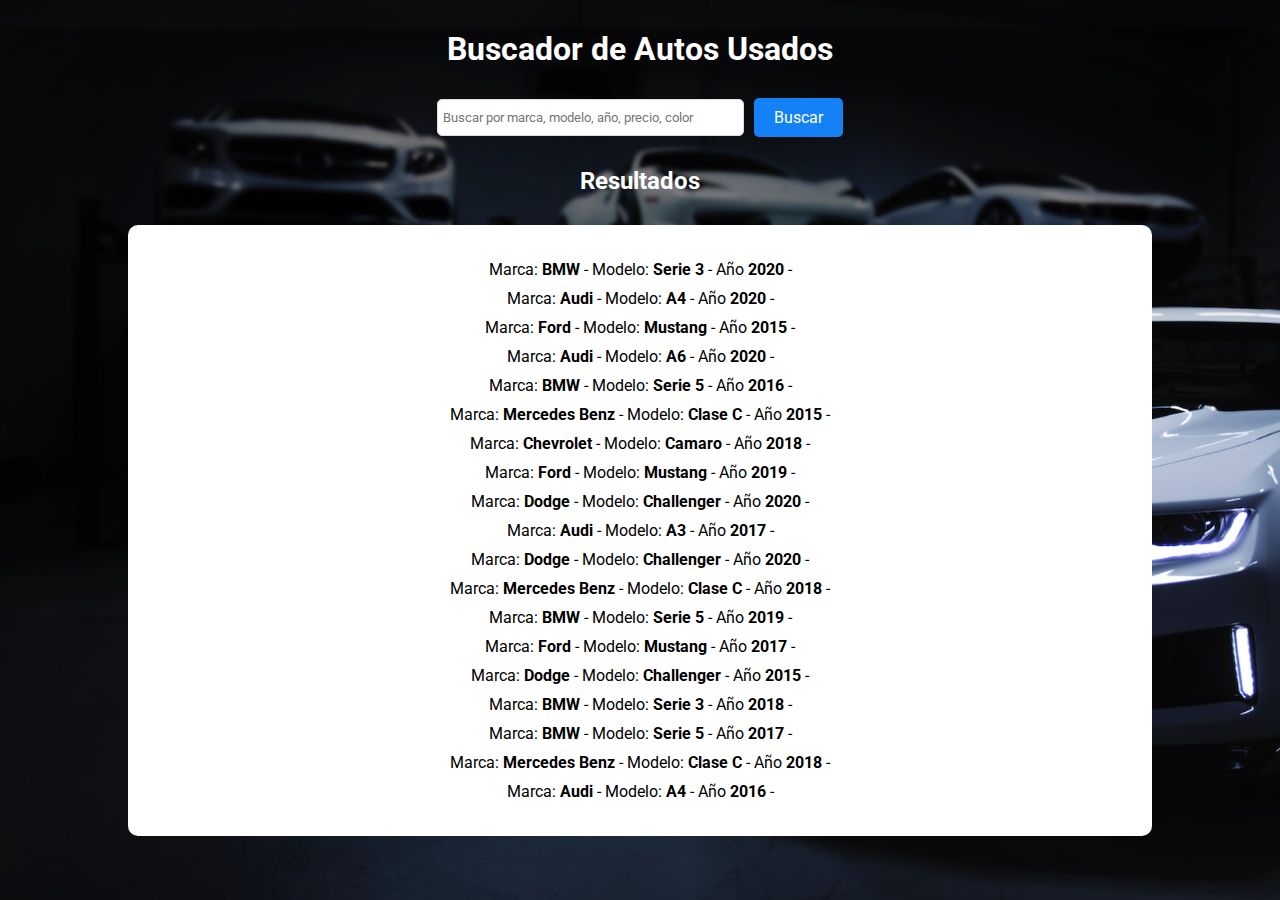
<file: BUSCADOR-CARRITO-USADOS/index.html>
<!DOCTYPE html>
<html lang="en">
  <head>
    <meta charset="UTF-8" />
    <meta name="viewport" content="width=device-width, initial-scale=1.0" />
    <meta http-equiv="X-UA-Compatible" content="ie=edge" />
    <title>Buscador de Autos Viejos</title>
    <link href="https://fonts.googleapis.com/css?family=Staatliches" rel="stylesheet"/>
    <link rel="stylesheet" href="css/style.css" />
    <link rel="preconnect" href="https://fonts.googleapis.com">
    <link rel="preconnect" href="https://fonts.gstatic.com" crossorigin>
    <link href="https://fonts.googleapis.com/css2?family=Roboto:wght@300;400;500&display=swap" rel="stylesheet">
  </head>

  <body>
        <h1>Buscador de Autos Usados</h1>

        <div class="contenedor">
            <form class="buscador" id="buscador">
                <input type="search" name="search" placeholder="Buscar por marca, modelo, año, precio, color" id="search">
                <button type="submit">Buscar</button>
            </form>
            <h2>Resultados</h2>
            <div id="resultado"></div>
         </div>

    <script src="js/db.js"></script>
    <script src="js/app.js"></script>
  </body>

</html>
</file>
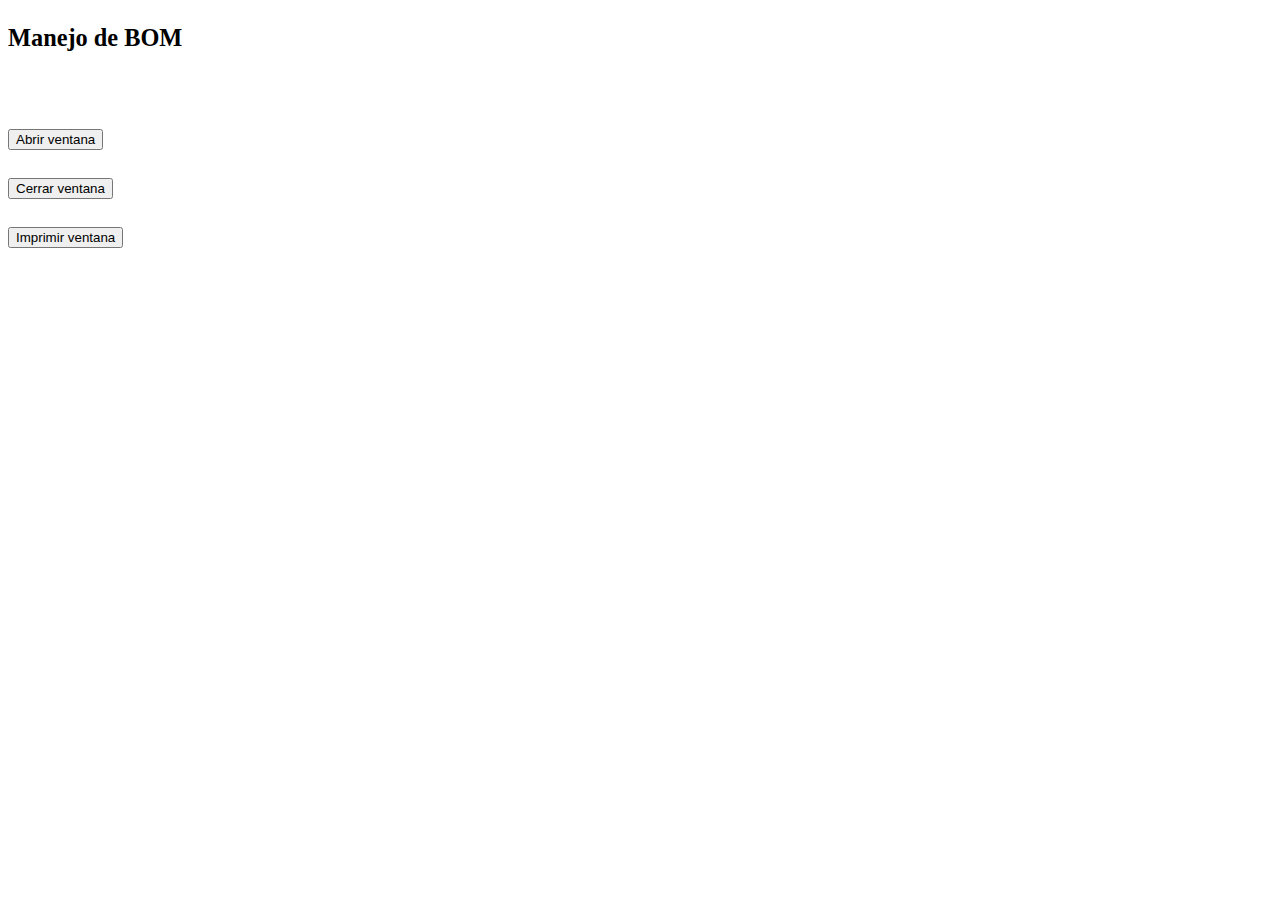
<file: dom3-b.html>
<!DOCTYPE html>
<html lang="es">
    <head>
        <meta charset="UTF-8"/>
        <meta name="viewport" content="width=device-width, initial-scale=1.0"/>
        <title>WEB APIs</title>
        <style>:root
        {
            --yellow-color: #f7df1e;
            --dark-color: #222;
        }

        body {
            font-family: "segoe ui", "times new roman", "Comic sans ms";
            font-size: 1.3rem;
        }

        li {
            list-style: none;
        }

        .cards {
            border: thin solid var(--dark-color);
            padding: 1rem;
        }

        .card {
            display: inline-block;
            background-color: var(--dark-color);
            color: var(--yellow-color);
        }

        .card figcaption {
            padding: 1rem;
        }

        .rotate-45 {
            transform: rotate(45deg);
        }

        .rotate-135 {
            transform: rotate(135deg);
        }

        .opacity-80 {
            opacity: 0.8;
        }

        .sepia {
            filter: sepia(1);
        }

        .eventos-flujo div {
            padding: 4rem;
            font-size: 2rem;
            text-align: center;
        }

        .uno {
            background-color: green;
        }

        .dos {
            background-color: greenyellow;
        }

        .tres {
            background-color: gold;
        }
    </style>
</head>

<body>
    
    <h3 style="width: 2000px;">Manejo de BOM</h3>
    <br/><br/>
    <button id="abrir-ventana">Abrir ventana</button>
    <br><br>
    <button id="cerrar-ventana">Cerrar ventana</button>
    <br><br>
    <button id="imprimir-ventana">Imprimir ventana</button>
    <br><br>

    <script src="js/dom3-b.js"></script>
</body></html>
</file>
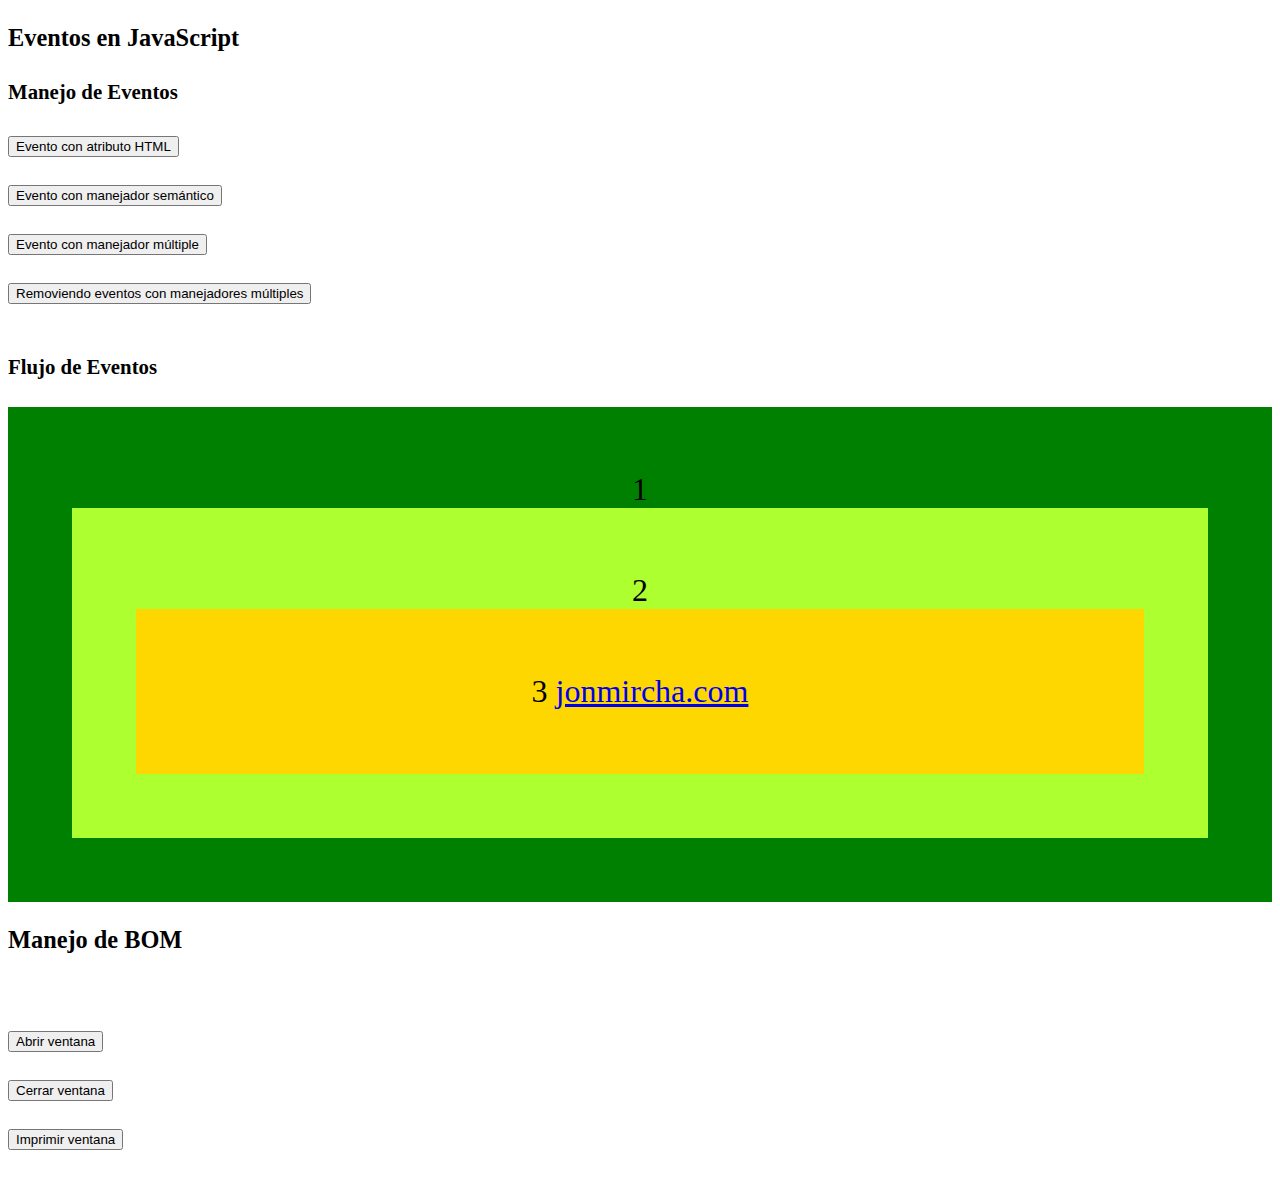
<file: dom3.html>
<!DOCTYPE html>
<html lang="es">
    <head>
        <meta charset="UTF-8"/>
        <meta name="viewport" content="width=device-width, initial-scale=1.0"/>
        <title>WEB APIs</title>
        <style>:root
        {
            --yellow-color: #f7df1e;
            --dark-color: #222;
        }

        body {
            font-family: "segoe ui", "times new roman", "Comic sans ms";
            font-size: 1.3rem;
        }

        li {
            list-style: none;
        }

        .cards {
            border: thin solid var(--dark-color);
            padding: 1rem;
        }

        .card {
            display: inline-block;
            background-color: var(--dark-color);
            color: var(--yellow-color);
        }

        .card figcaption {
            padding: 1rem;
        }

        .rotate-45 {
            transform: rotate(45deg);
        }

        .rotate-135 {
            transform: rotate(135deg);
        }

        .opacity-80 {
            opacity: 0.8;
        }

        .sepia {
            filter: sepia(1);
        }

        .eventos-flujo div {
            padding: 4rem;
            font-size: 2rem;
            text-align: center;
        }

        .uno {
            background-color: green;
        }

        .dos {
            background-color: greenyellow;
        }

        .tres {
            background-color: gold;
        }
    </style>
</head>

<body>
    <h3>Eventos en JavaScript</h3>
    <h4>Manejo de Eventos</h4>
    <button onclick="holaMundo()">Evento con atributo HTML</button>
    <br/><br/>
    <button id="evento-semantico">Evento con manejador semántico</button>
    <br/><br/>
    <button id="evento-multiple">Evento con manejador múltiple</button>
    <br/><br/>
    <button id="evento-remover">
        Removiendo eventos con manejadores múltiples
    </button>
    <br/><br/>
    <h4>Flujo de Eventos</h4>
    <section class="eventos-flujo">
        <div class="uno">
            1
            <div class="dos">
                2
                <div class="tres" ">
                    3
                    <a href="https://jonmircha.com/" target="_blank" rel="noopener">jonmircha.com</a>
                </div>
            </div>
        </div>
    </section>
    <h3 style="width: 2000px;">Manejo de BOM</h3>
    <br/><br/>
    <button id="abrir-ventana">Abrir ventana</button>
    <br><br>
    <button id="cerrar-ventana">Cerrar ventana</button>
    <br><br>
    <button id="imprimir-ventana">Imprimir ventana</button>
    <br><br>

    <script src="js/dom3.js"></script>
</body></html>
</file>
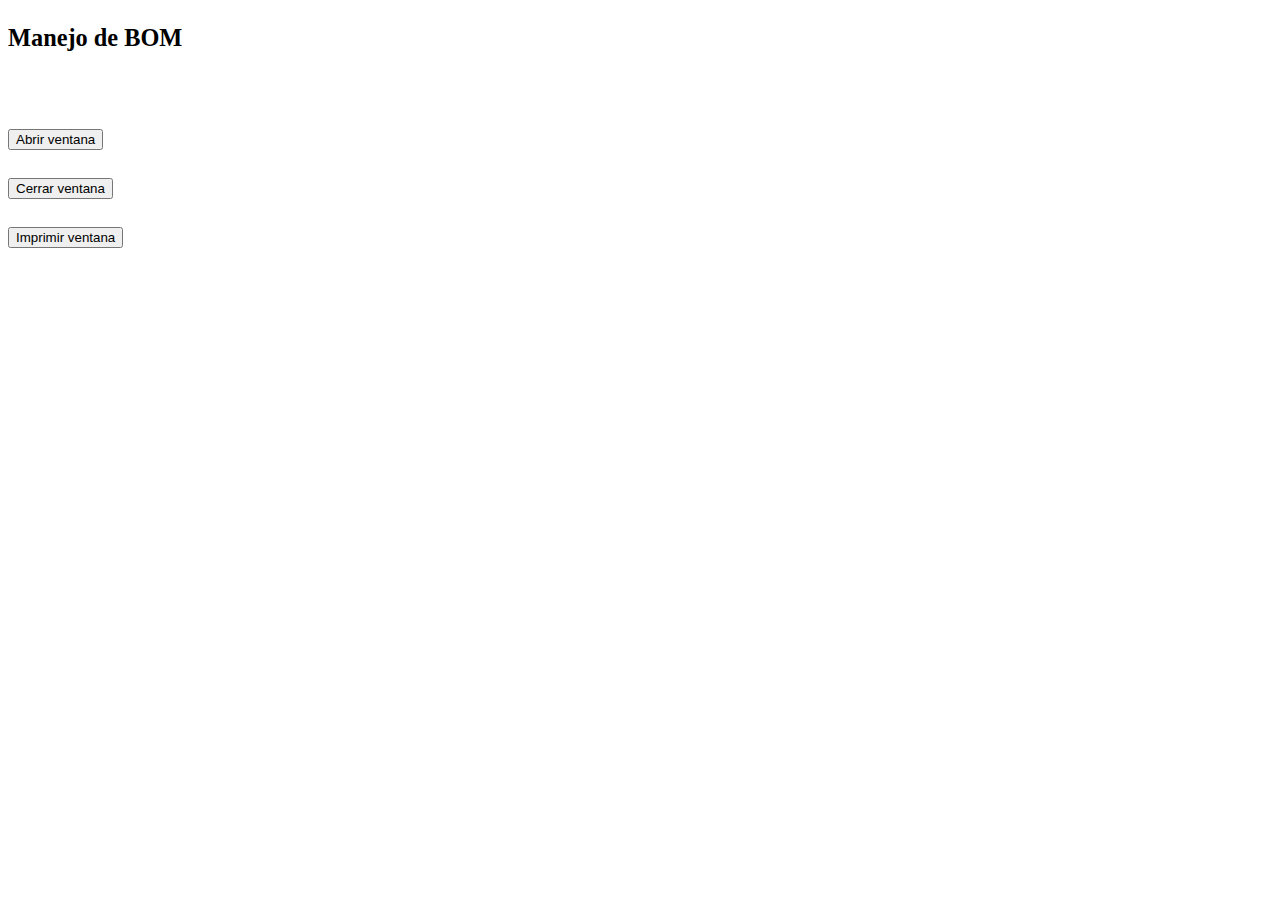
<file: indexes/dom3-b.html>
<!DOCTYPE html>
<html lang="es">
    <head>
        <meta charset="UTF-8"/>
        <meta name="viewport" content="width=device-width, initial-scale=1.0"/>
        <title>WEB APIs</title>
        <style>:root
        {
            --yellow-color: #f7df1e;
            --dark-color: #222;
        }

        body {
            font-family: "segoe ui", "times new roman", "Comic sans ms";
            font-size: 1.3rem;
        }

        li {
            list-style: none;
        }

        .cards {
            border: thin solid var(--dark-color);
            padding: 1rem;
        }

        .card {
            display: inline-block;
            background-color: var(--dark-color);
            color: var(--yellow-color);
        }

        .card figcaption {
            padding: 1rem;
        }

        .rotate-45 {
            transform: rotate(45deg);
        }

        .rotate-135 {
            transform: rotate(135deg);
        }

        .opacity-80 {
            opacity: 0.8;
        }

        .sepia {
            filter: sepia(1);
        }

        .eventos-flujo div {
            padding: 4rem;
            font-size: 2rem;
            text-align: center;
        }

        .uno {
            background-color: green;
        }

        .dos {
            background-color: greenyellow;
        }

        .tres {
            background-color: gold;
        }
    </style>
</head>

<body>
    
    <h3 style="width: 2000px;">Manejo de BOM</h3>
    <br/><br/>
    <button id="abrir-ventana">Abrir ventana</button>
    <br><br>
    <button id="cerrar-ventana">Cerrar ventana</button>
    <br><br>
    <button id="imprimir-ventana">Imprimir ventana</button>
    <br><br>

    <script src="../js/dom3-b.js"></script>
</body></html>
</file>
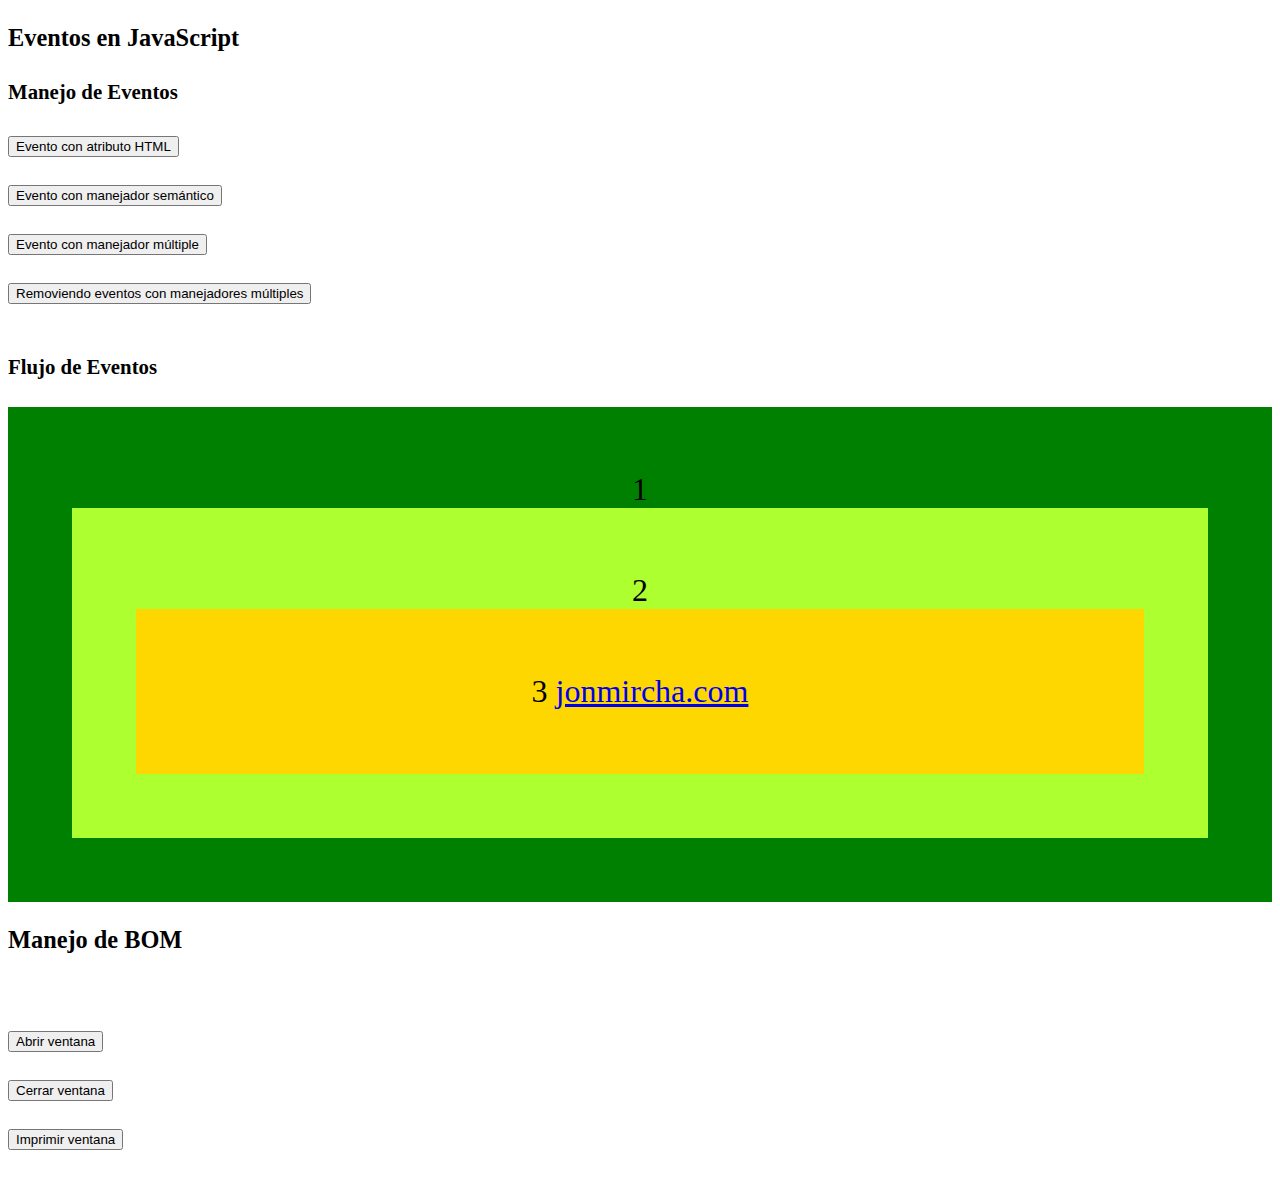
<file: indexes/dom3.html>
<!DOCTYPE html>
<html lang="es">
    <head>
        <meta charset="UTF-8"/>
        <meta name="viewport" content="width=device-width, initial-scale=1.0"/>
        <title>WEB APIs</title>
        <style>:root
        {
            --yellow-color: #f7df1e;
            --dark-color: #222;
        }

        body {
            font-family: "segoe ui", "times new roman", "Comic sans ms";
            font-size: 1.3rem;
        }

        li {
            list-style: none;
        }

        .cards {
            border: thin solid var(--dark-color);
            padding: 1rem;
        }

        .card {
            display: inline-block;
            background-color: var(--dark-color);
            color: var(--yellow-color);
        }

        .card figcaption {
            padding: 1rem;
        }

        .rotate-45 {
            transform: rotate(45deg);
        }

        .rotate-135 {
            transform: rotate(135deg);
        }

        .opacity-80 {
            opacity: 0.8;
        }

        .sepia {
            filter: sepia(1);
        }

        .eventos-flujo div {
            padding: 4rem;
            font-size: 2rem;
            text-align: center;
        }

        .uno {
            background-color: green;
        }

        .dos {
            background-color: greenyellow;
        }

        .tres {
            background-color: gold;
        }
    </style>
</head>

<body>
    <h3>Eventos en JavaScript</h3>
    <h4>Manejo de Eventos</h4>
    <button onclick="holaMundo()">Evento con atributo HTML</button>
    <br/><br/>
    <button id="evento-semantico">Evento con manejador semántico</button>
    <br/><br/>
    <button id="evento-multiple">Evento con manejador múltiple</button>
    <br/><br/>
    <button id="evento-remover">
        Removiendo eventos con manejadores múltiples
    </button>
    <br/><br/>
    <h4>Flujo de Eventos</h4>
    <section class="eventos-flujo">
        <div class="uno">
            1
            <div class="dos">
                2
                <div class="tres" ">
                    3
                    <a href="https://jonmircha.com/" target="_blank" rel="noopener">jonmircha.com</a>
                </div>
            </div>
        </div>
    </section>
    <h3 style="width: 2000px;">Manejo de BOM</h3>
    <br/><br/>
    <button id="abrir-ventana">Abrir ventana</button>
    <br><br>
    <button id="cerrar-ventana">Cerrar ventana</button>
    <br><br>
    <button id="imprimir-ventana">Imprimir ventana</button>
    <br><br>

    <script src="../js/dom3.js"></script>
</body></html>
</file>
<file: BUSCADOR-CARRITO-USADOS/css/style.css>
* {
    padding: 0;
    margin: 0;
    box-sizing: border-box;
    font-family: 'Roboto', sans-serif;
}

body {
    background: url(../img/1.jpg);
    background-size: cover;
    background-attachment: fixed;

}

h1, h2  {
    padding: 30px 0;
    text-align: center;
    color: #fff;
}

.contenedor {
    width: 80%;
    margin: auto;
}

.buscador {
    display: flex;
    justify-content: center;
    align-items: center;
}

.buscador input {
    width: 30%;
    padding: 10px 5px;
    border: #dddddd solid thin;
    border-radius: 5px;
    outline: none;
}

.buscador button {
    margin-left: 10px;
    padding: 10px 20px;
    background-color: #1481f7;
    color: #fff;
    border: none;
    cursor: pointer;
    border-radius: 5px;
    font-size: 1rem;
}

#resultado {
    text-align: center;
    border-radius: 10px;
    background-color: #fff;
    padding: 30px 0;
    margin-bottom: 30px;    
}

#resultado p {
    padding: 5px;
}
</file>
